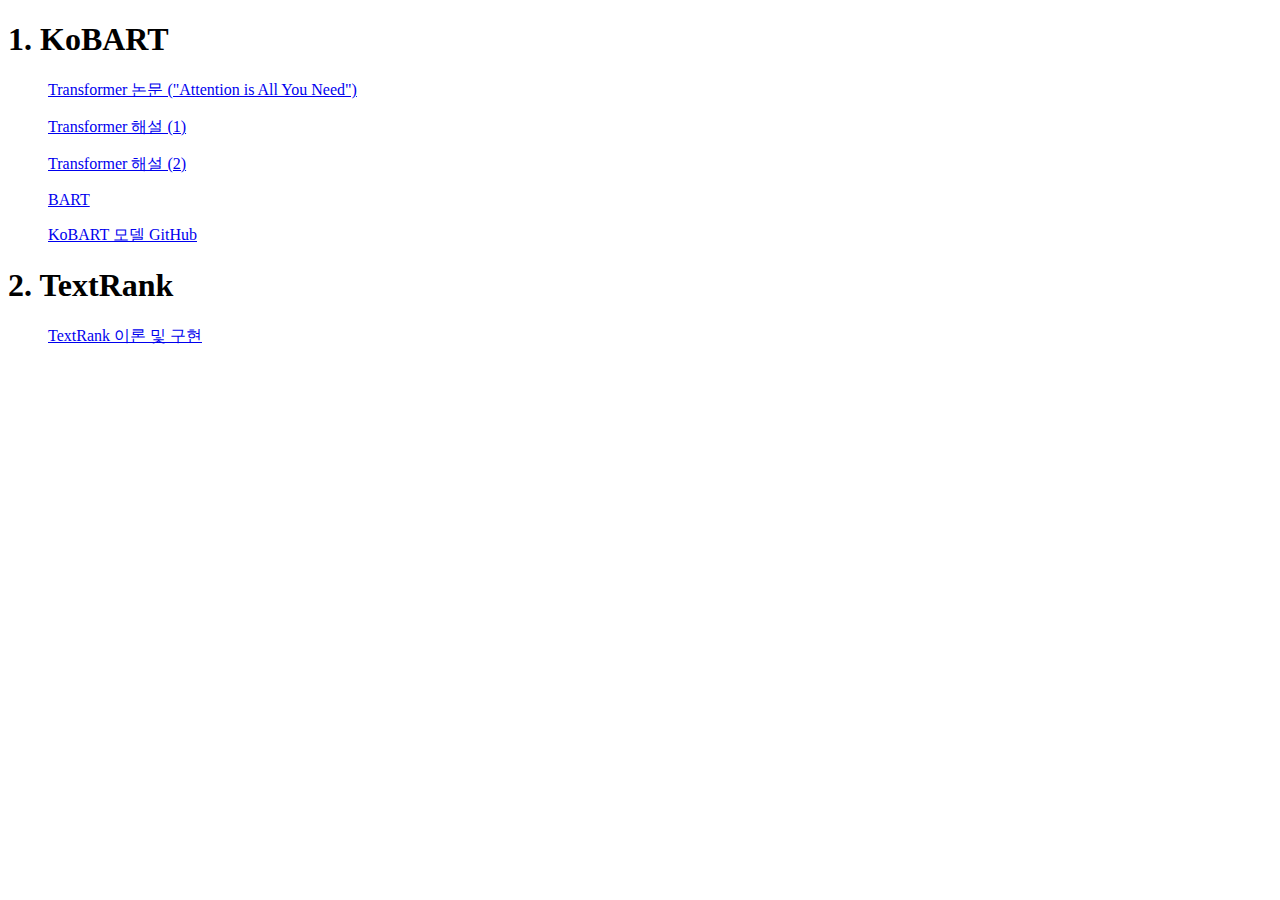
<file: templates/related_work.html>
<!DOCTYPE html>
<html>
    <h1>1. KoBART</h1>
    <ul>
        <p><a href="https://arxiv.org/pdf/1706.03762.pdf">
            Transformer 논문 ("Attention is All You Need")
        </a></p>
        <p><a href="https://blog.promedius.ai/transformer/">
            Transformer 해설 (1)
        </a></p>
        <p><a href="https://blog.promedius.ai/transformer/">
            Transformer 해설 (2)
        </a></p>
        <p><a href="https://chloelab.tistory.com/34">
            BART
        </a></p>
        <p><a href="https://github.com/SKT-AI/KoBART">
            KoBART 모델 GitHub
        </a></p>
    </ul>
    <h1>2. TextRank</h1>
    <ul>
        <p><a href="https://lovit.github.io/nlp/2019/04/30/textrank/">
            TextRank 이론 및 구현
        </a></p>
    </ul>
</html>
</file>
